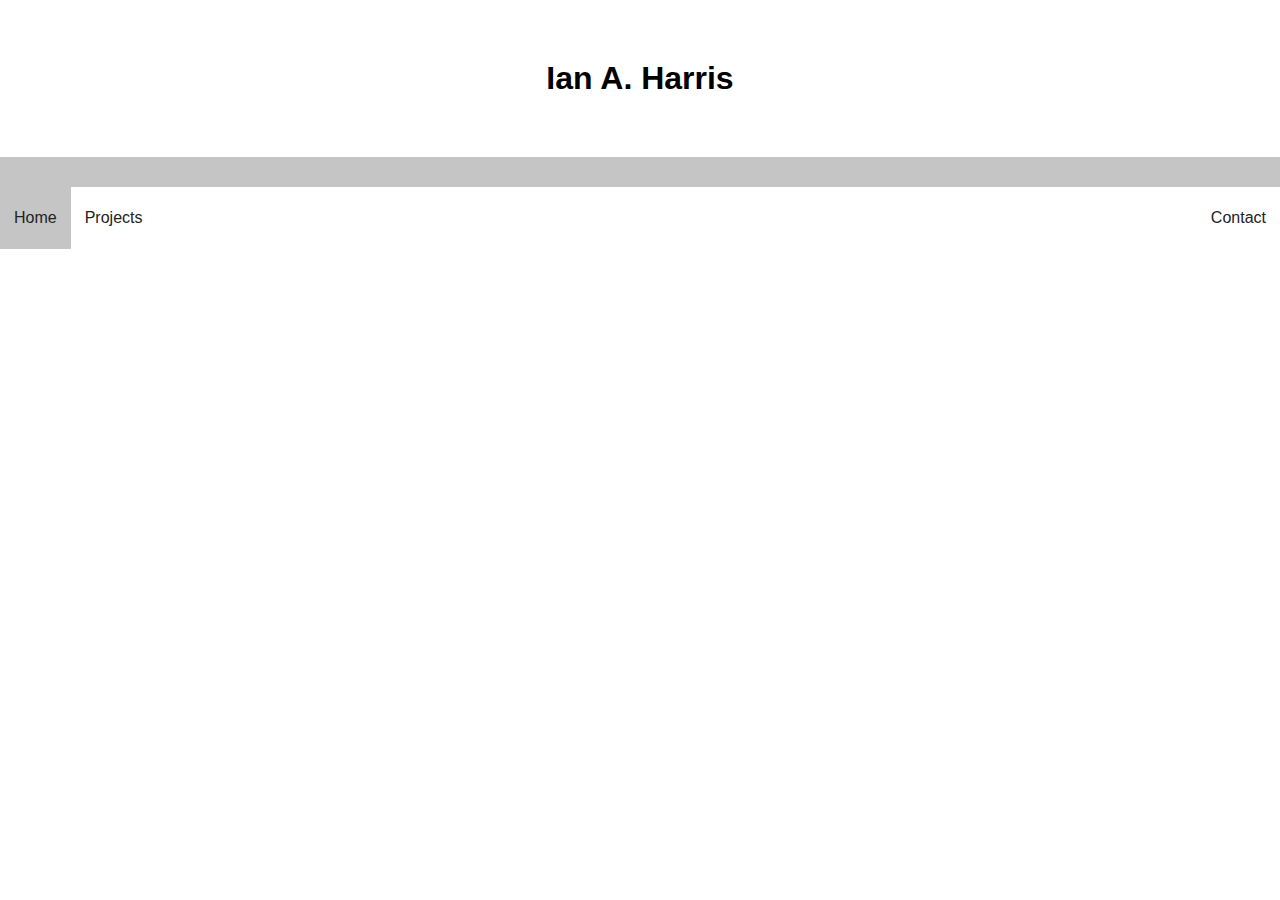
<file: index.html>
<!DOCTYPE html>
<html>
    <head>
    	<title> Ian A. Harris </title>
        <link rel="stylesheet" type="text/css" href="css/style.css">
    </head>


    <body>

    <div class="header">
        <h1>Ian A. Harris</h1>
    </div>

    <div class = "spacer"></div>
    

    <nav class = "navbar">
        
    	<ul>
            <li><a href="#" class="active">Home</a>
    		<li><a href="#">Projects</a>
    			<ul>
    				<li><a href="USB-Hub.html">USB Hub</a></li>
                    <li><a href="">Next Project Placeholder</a></li>
    			</ul>
    	</ul>

        
    
        <ul class="right">
            <li><a href="#">Contact</a></li>
        </ul>
        
    </nav>
      
    <!--
    <p class ="Recent">Recent Project:</p>
    <p class ="Project">USB 3.0 Hub</p>
    -->
    

    </body>

</html>
</file>
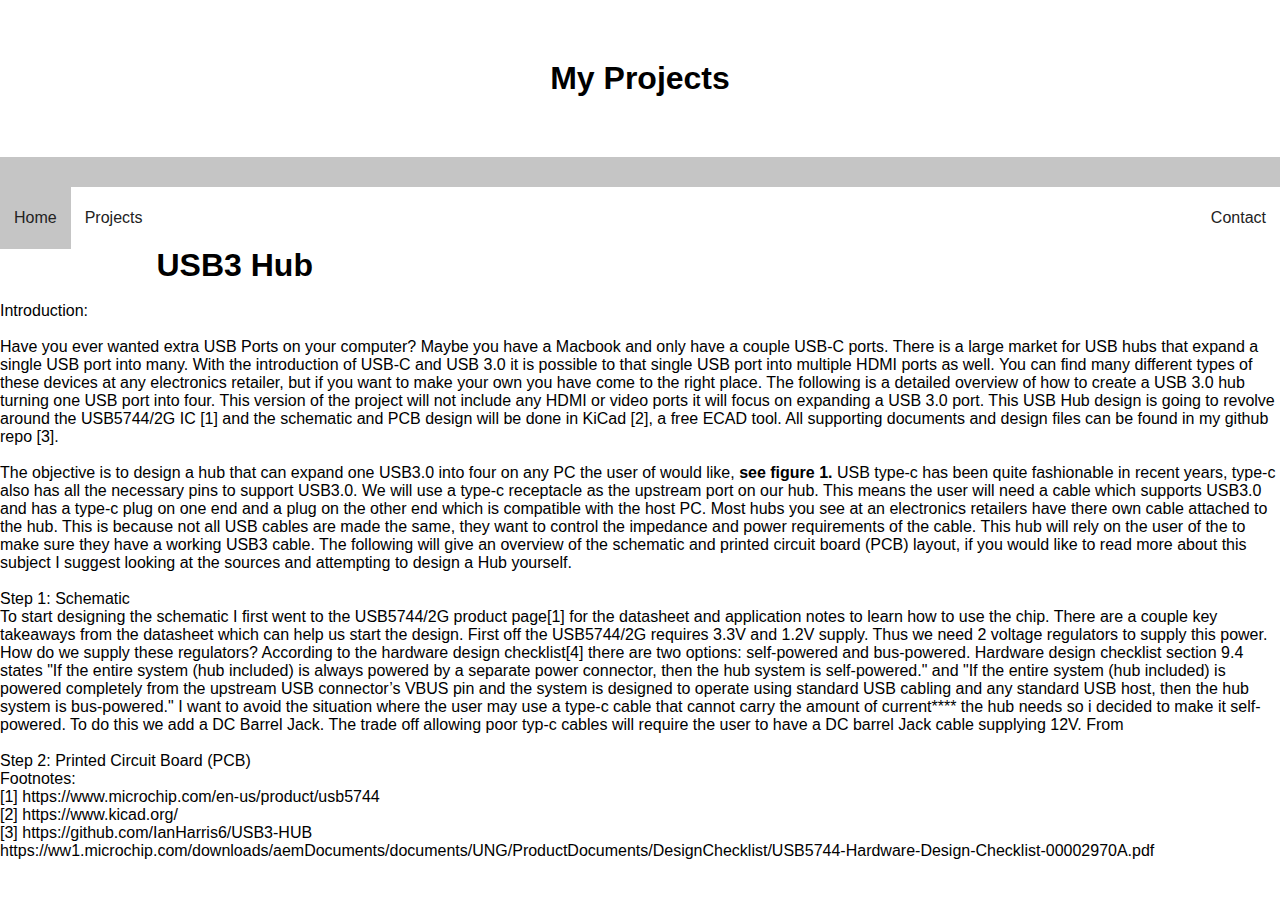
<file: USB-Hub.html>
<!DOCTYPE html>
<html>
    <head>
    	<title> USB3 Hub</title>
        <link rel="stylesheet" type="text/css" href="css/style.css">
    </head>


    <body>

    <div class="header">
        <h1>My Projects</h1>
    </div>

    <div class = "spacer"></div>
    

    <nav class = "navbar">
        
    	<ul>
            <li><a href="index.html" class="active">Home</a>
    		<li><a href="#">Projects</a>
    			<ul>
    				<li><a href="">USB Hub</a></li>
                    <li><a href="">Next Project Placeholder</a></li>
    			</ul>
    	</ul>

        
    
        <ul class="right">
            <li><a href="#">Contact</a></li>
        </ul>
        
    </nav>

    <h1>USB3 Hub</h1>
      
    <p><br>Introduction:<br><br></p>
    <p>Have you ever wanted extra USB Ports on your computer? Maybe you have a Macbook and only have a couple USB-C ports. There is a large market for USB hubs that expand a single USB port into many. With the introduction of USB-C and USB 3.0 it is possible to that single USB port into multiple HDMI ports as well. You can find many different types of these devices at any electronics retailer, but if you want to make your own you have come to the right place. The following is a detailed overview of how to create a USB 3.0 hub turning one USB port into four. This version of the project will not include any HDMI or video ports it will focus on expanding a USB 3.0 port. This USB Hub design is going to revolve around the USB5744/2G IC [1] and the schematic and PCB design will be done in KiCad [2], a free ECAD tool. All supporting documents and design files can be found in my github repo [3]. <br><br></p>
    
    <p> The objective is to design a hub that can expand one USB3.0 into four on any PC the user of would like, <b>see figure 1.</b> USB type-c has been quite fashionable in recent years, type-c also has all the necessary pins to support USB3.0. We will use a type-c receptacle as the upstream port on our hub. This means the user will need a cable which supports USB3.0 and has a type-c plug on one end and a plug on the other end which is compatible with the host PC. Most hubs you see at an electronics retailers have there own cable attached to the hub. This is because not all USB cables are made the same, they want to control the impedance and power requirements of the cable. This hub will rely on the user of the to make sure they have a working USB3 cable. The following will give an overview of the schematic and printed circuit board (PCB) layout, if you would like to read more about this subject I suggest looking at the sources and attempting to design a Hub yourself. </p>

    <p><br>Step 1: Schematic<br></p>
    <p>To start designing the schematic I first went to the USB5744/2G product page[1] for the datasheet and application notes to learn how to use the chip. There are a couple key takeaways from the datasheet which can help us start the design. First off the USB5744/2G requires 3.3V and 1.2V supply. Thus we need 2 voltage regulators to supply this power. How do we supply these regulators? According to the hardware design checklist[4] there are two options: self-powered and bus-powered. Hardware design checklist section 9.4 states "If the entire system (hub included) is always powered by a separate power connector, then the hub system is self-powered." and "If the entire system (hub included) is powered completely from the upstream USB connector’s VBUS pin and the system is designed to operate using standard USB cabling and any standard USB host, then the hub system is bus-powered." I want to avoid the situation where the user may use a type-c cable that cannot carry the amount of current**** the hub needs so i decided to make it self-powered. To do this we add a DC Barrel Jack. The trade off allowing poor typ-c cables will require the user to have a DC barrel Jack cable supplying 12V. From </p>


    <p><br>Step 2: Printed Circuit Board (PCB)<br></p>

    <p>Footnotes:<br>[1] https://www.microchip.com/en-us/product/usb5744<br>[2] https://www.kicad.org/<br>[3] https://github.com/IanHarris6/USB3-HUB<br>https://ww1.microchip.com/downloads/aemDocuments/documents/UNG/ProductDocuments/DesignChecklist/USB5744-Hardware-Design-Checklist-00002970A.pdf</p>
    
    

    </body>

</html>
</file>
<file: css/style.css>
*{
	margin: 0;
	padding: 0;
}

body {
	font-family: Arial, Helvetica, sans-serif;
  	margin: 0;
    /*background-image:url('img/soundGif.gif');
    background-size:100%;
    background-repeat: repeat-y;
    background-attachment: fixed;
    height:100%;
    width:100%;*/
}

/* Header/logo Title */
.header {
	padding: 60px;
	text-align: center;
	background: #ffffff;
	color: rgb(0, 0, 0);
}

.spacer{
	width: 100%;
	height: 30px;
	background-color: #c5c5c5;
}

nav{
	width:100%;
	height: 60px;
	background-color: #ffffff;
}

nav ul{
	float: left;
}



.right{
	float: right;
}

.right:hover{
	background-color: #969696;
}

.navbar ul li{
	float: left;
	list-style: none;
	position: relative;
}

.navbar ul li:hover{
	background-color: #969696;
}

.navbar ul li a.active{
	background-color: #c5c5c5;
}

.navbar ul li a{
	display: block;
	font-family: arial;
	color: #222;
	font-size: 16px;
	padding: 22px 14px;
	text-decoration: none;
}

.navbar ul li ul{
	display: none;
	position: absolute;
	background-color: #fff;
	padding: 5px;
	border-radius: 0px 0px 4px 4px;
}

.navbar ul li:hover ul{
	display: block;
}

.navbar ul li ul li {
	width: 180px;
	border-radius: 4px;
}

.navbar ul li ul li a {
	padding: 8px 14px;
}

.navbar ul li ul li a:hover {
	background-color: #4d4d4d;
}

.Recent{
	font-family: arial;
	font-size: large;
	color: #fff;
	width: 500px;
	background-color: #1f1f1f;
}

/* Column container */
.row {  
	display: -ms-flexbox; /* IE10 */
	display: flex;
	-ms-flex-wrap: wrap; /* IE10 */
	flex-wrap: wrap;
  }
  
  
  /* Create two unequal columns that sits next to each other */
  /* Sidebar/left column */

.side {
	-ms-flex: 30%; /* IE10 */
	flex: 30%;
	background-color: #f1f1f1;
	padding: 20px;
  }

  /* Main column */
.main {   
	-ms-flex: 70%; /* IE10 */
	flex: 70%;
	background-color: rgb(245, 221, 189);
	padding: 20px;
  }
</file>
